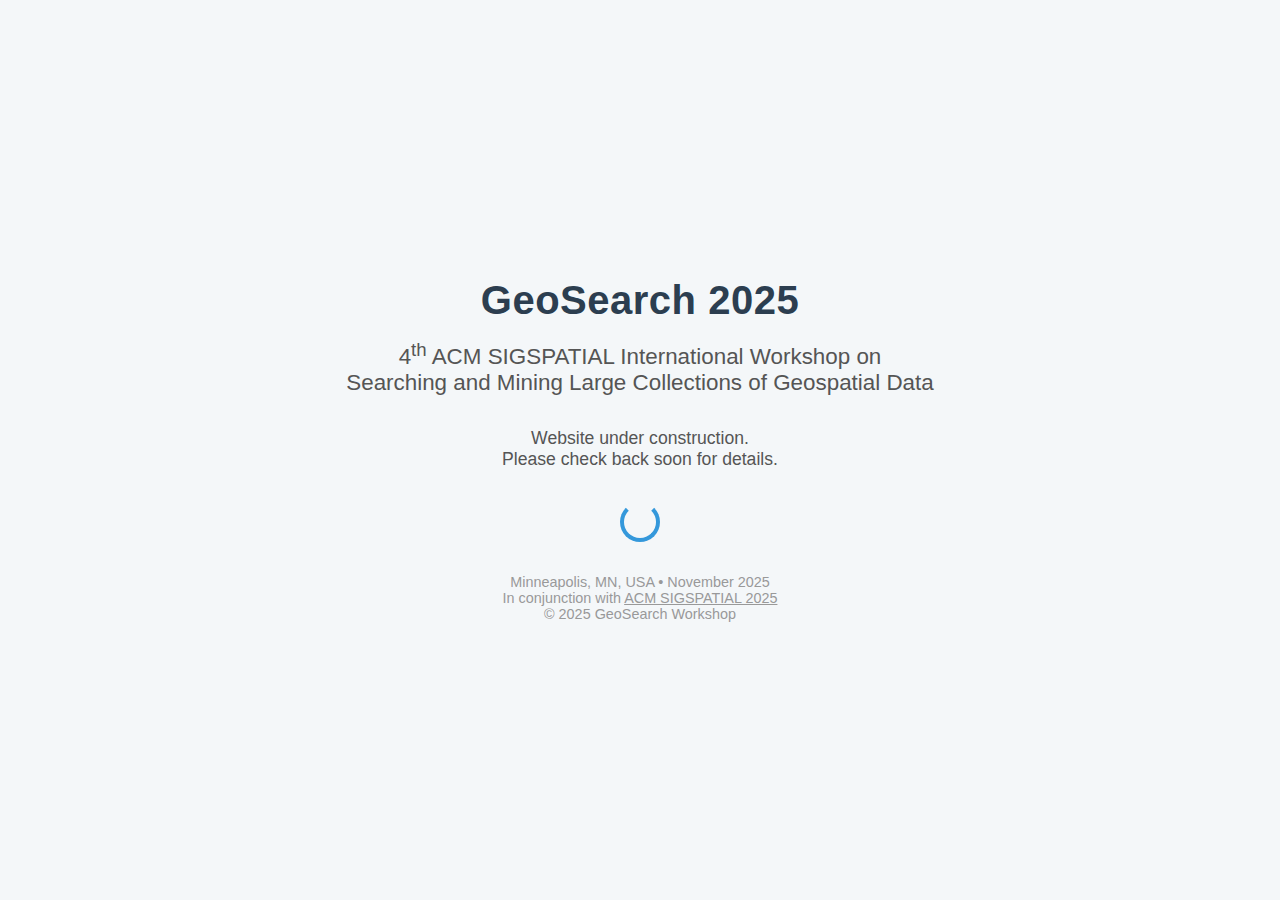
<file: landing.html>
<!DOCTYPE html>
<html lang="en">
<head>
  <meta charset="UTF-8" />
  <meta name="viewport" content="width=device-width, initial-scale=1.0" />
  <title>GeoSearch 2025 | Coming Soon</title>
  <style>
    :root {
      --primary: #2c3e50;
      --accent: #3498db;
      --background: #f4f7f9;
      --text: #333;
    }

    * {
      margin: 0;
      padding: 0;
      box-sizing: border-box;
    }

    body, html {
      height: 100%;
      font-family: 'Segoe UI', Roboto, sans-serif;
      background: var(--background);
      color: var(--text);
      display: flex;
      align-items: center;
      justify-content: center;
    }

    .container {
      text-align: center;
      padding: 2rem;
      max-width: 700px;
    }

    h1 {
      font-size: 2.5rem;
      color: var(--primary);
      margin-bottom: 1rem;
      letter-spacing: 0.5px;
    }

    h2 {
      font-size: 1.4rem;
      font-weight: normal;
      color: #555;
      margin-bottom: 2rem;
    }

    p {
      font-size: 1.1rem;
      color: #555;
    }

    .spinner {
      margin: 2rem auto;
      width: 40px;
      height: 40px;
      border: 4px solid var(--accent);
      border-top: 4px solid transparent;
      border-radius: 50%;
      animation: spin 1s linear infinite;
    }

    @keyframes spin {
      to {
        transform: rotate(360deg);
      }
    }

    footer {
      margin-top: 2rem;
      font-size: 0.9rem;
      color: #999;
    }
  </style>
</head>
<body>
  <div class="container">
    <h1>GeoSearch 2025</h1>
    <h2>4<sup>th</sup> ACM SIGSPATIAL International Workshop on<br>Searching and Mining Large Collections of Geospatial Data</h2>
    <p>Website under construction.<br>Please check back soon for details.</p>
    <div class="spinner"></div>
    <footer>
      Minneapolis, MN, USA &bull; November 2025<br>
      In conjunction with <a href="https://sigspatial2025.sigspatial.org/" style="color: #999;" target="_blank" rel="noopener noreferrer">ACM SIGSPATIAL 2025</a><br>
      &copy; 2025 GeoSearch Workshop
    </footer>
  </div>
</body>
</html>
</file>
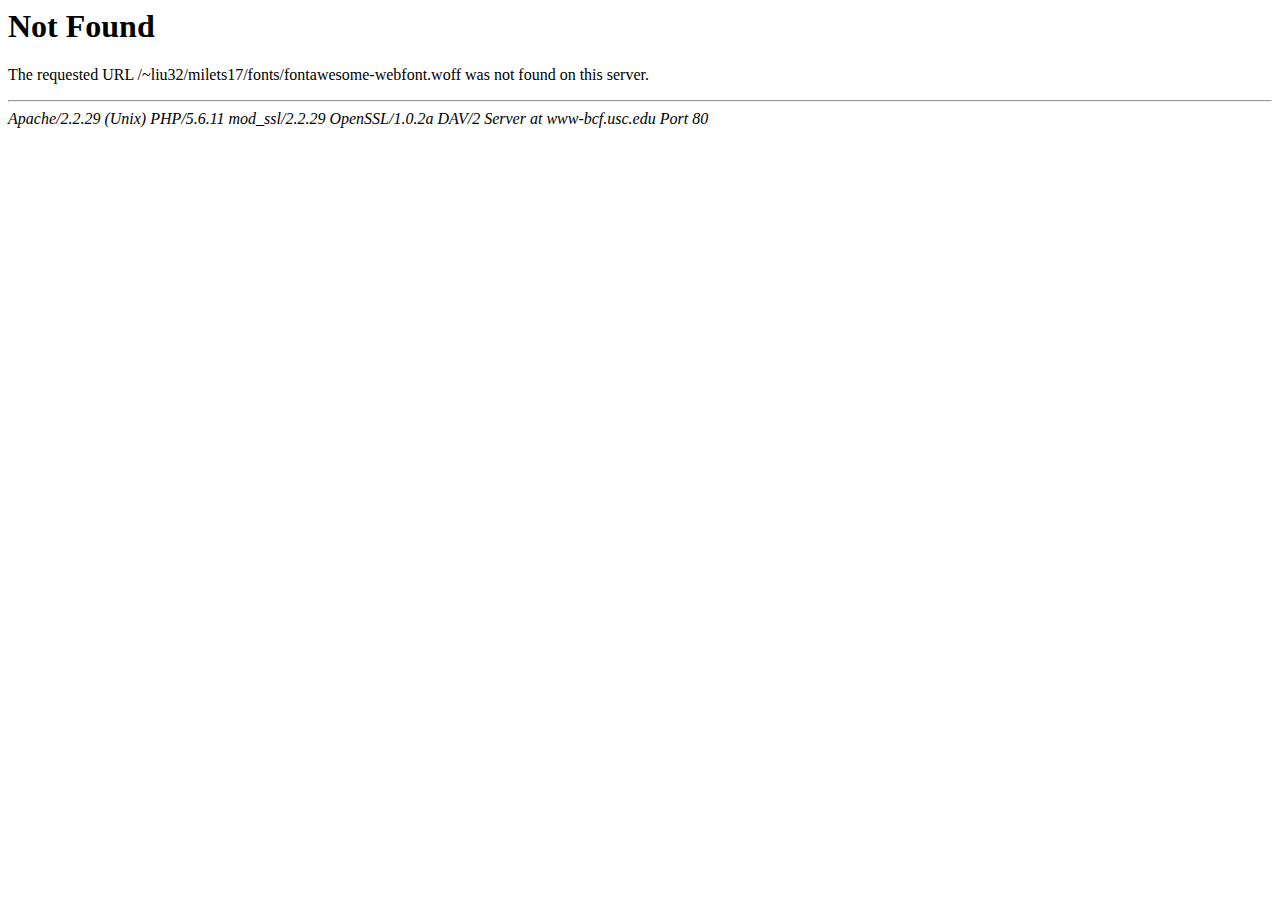
<file: fonts/fontawesome-webfont78ce-2.html>
<!DOCTYPE HTML PUBLIC "-//IETF//DTD HTML 2.0//EN">
<html><head>
<title>404 Not Found</title>
</head><body>
<h1>Not Found</h1>
<p>The requested URL /~liu32/milets17/fonts/fontawesome-webfont.woff was not found on this server.</p>
<hr>
<address>Apache/2.2.29 (Unix) PHP/5.6.11 mod_ssl/2.2.29 OpenSSL/1.0.2a DAV/2 Server at www-bcf.usc.edu Port 80</address>
</body></html>
</file>
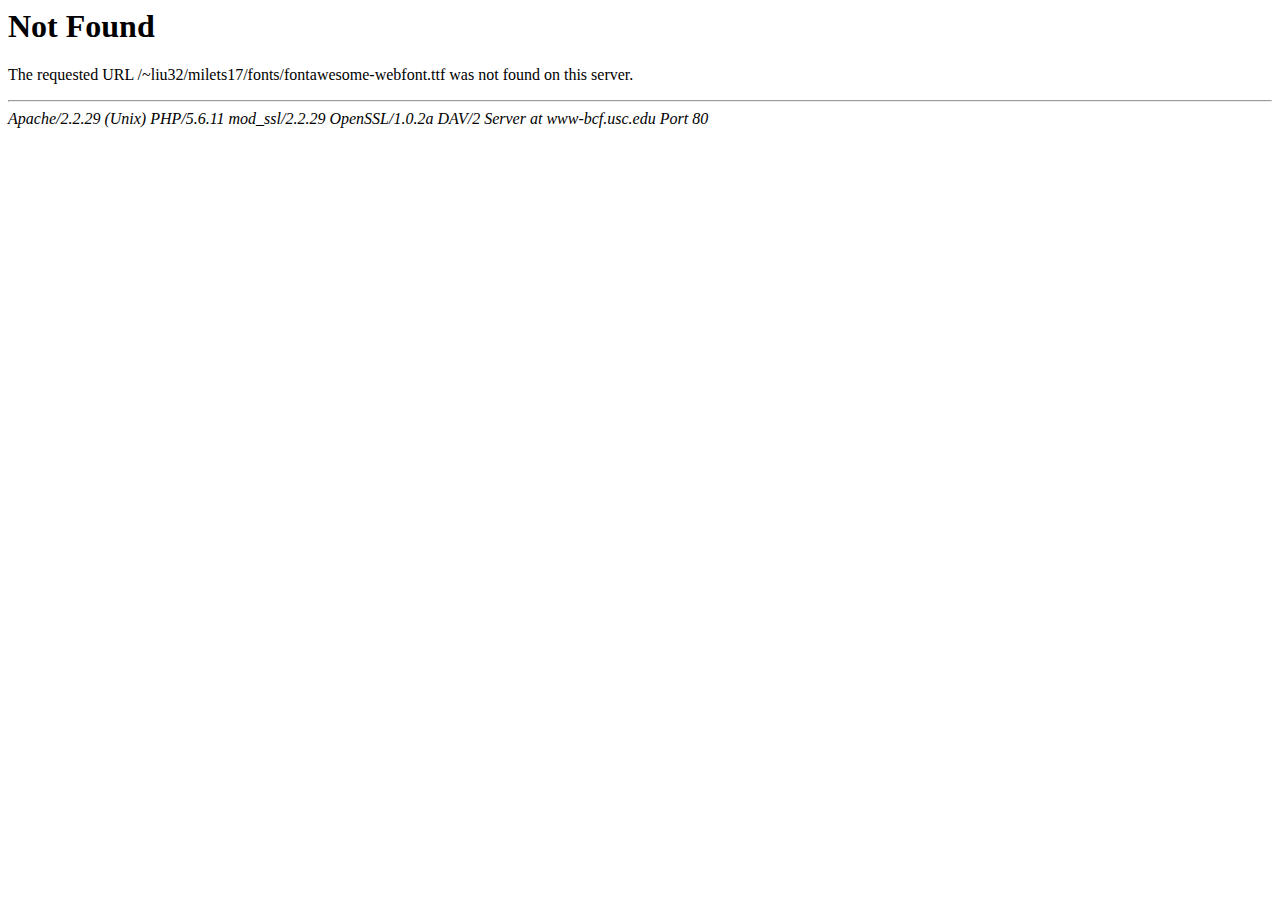
<file: fonts/fontawesome-webfont78ce-3.html>
<!DOCTYPE HTML PUBLIC "-//IETF//DTD HTML 2.0//EN">
<html><head>
<title>404 Not Found</title>
</head><body>
<h1>Not Found</h1>
<p>The requested URL /~liu32/milets17/fonts/fontawesome-webfont.ttf was not found on this server.</p>
<hr>
<address>Apache/2.2.29 (Unix) PHP/5.6.11 mod_ssl/2.2.29 OpenSSL/1.0.2a DAV/2 Server at www-bcf.usc.edu Port 80</address>
</body></html>
</file>
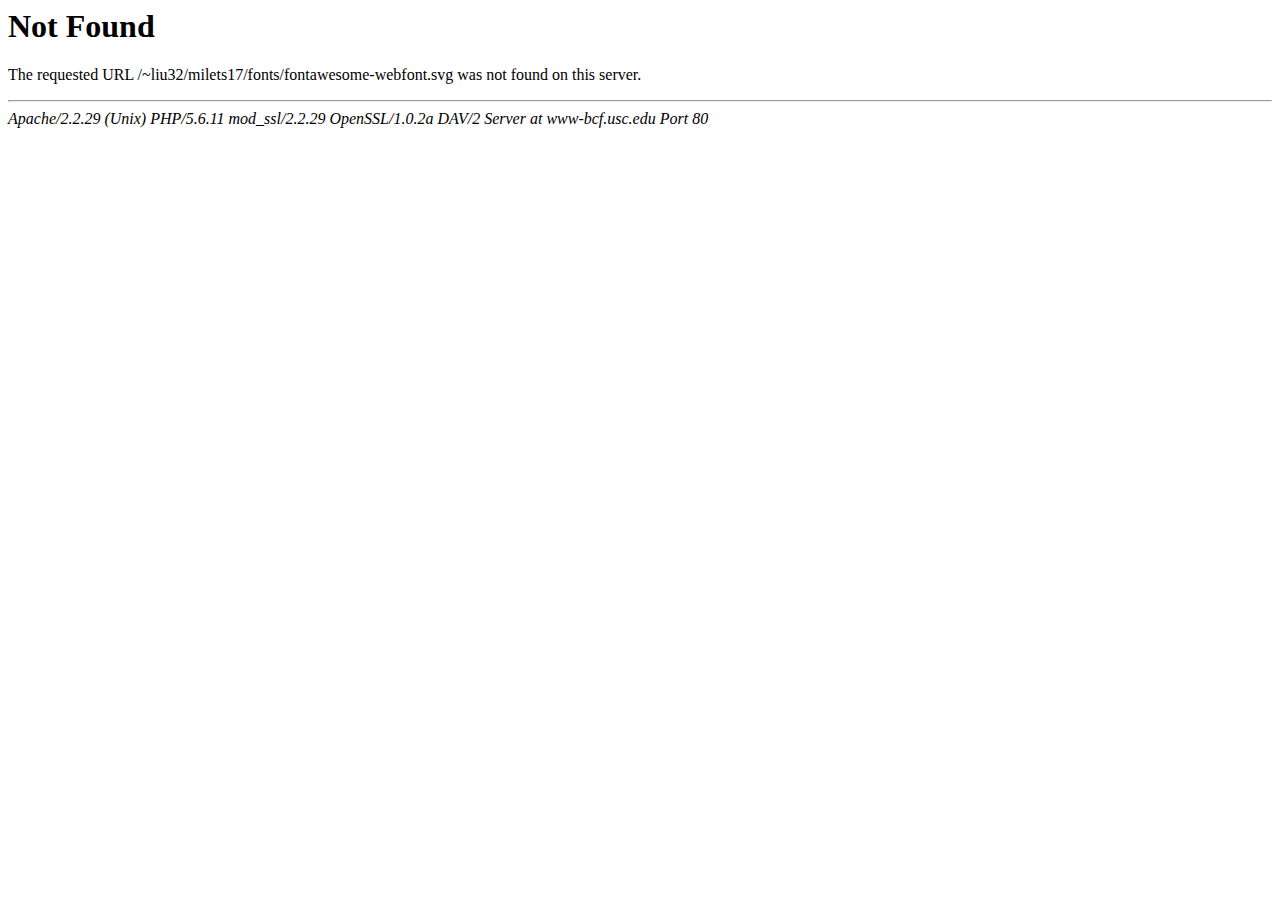
<file: fonts/fontawesome-webfont78ce-4.html>
<!DOCTYPE HTML PUBLIC "-//IETF//DTD HTML 2.0//EN">
<html><head>
<title>404 Not Found</title>
</head><body>
<h1>Not Found</h1>
<p>The requested URL /~liu32/milets17/fonts/fontawesome-webfont.svg was not found on this server.</p>
<hr>
<address>Apache/2.2.29 (Unix) PHP/5.6.11 mod_ssl/2.2.29 OpenSSL/1.0.2a DAV/2 Server at www-bcf.usc.edu Port 80</address>
</body></html>
</file>
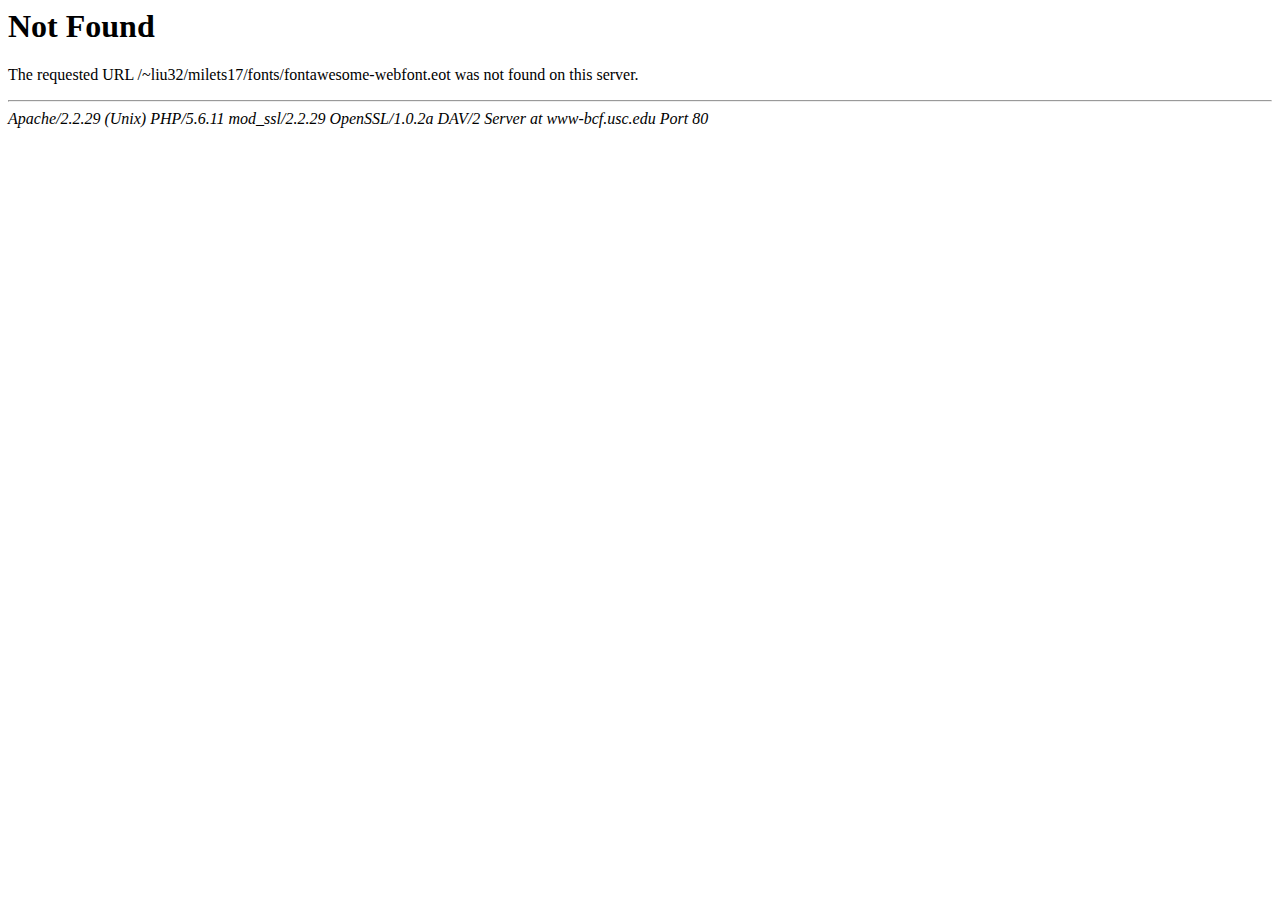
<file: fonts/fontawesome-webfont78ce.html>
<!DOCTYPE HTML PUBLIC "-//IETF//DTD HTML 2.0//EN">
<html><head>
<title>404 Not Found</title>
</head><body>
<h1>Not Found</h1>
<p>The requested URL /~liu32/milets17/fonts/fontawesome-webfont.eot was not found on this server.</p>
<hr>
<address>Apache/2.2.29 (Unix) PHP/5.6.11 mod_ssl/2.2.29 OpenSSL/1.0.2a DAV/2 Server at www-bcf.usc.edu Port 80</address>
</body></html>
</file>
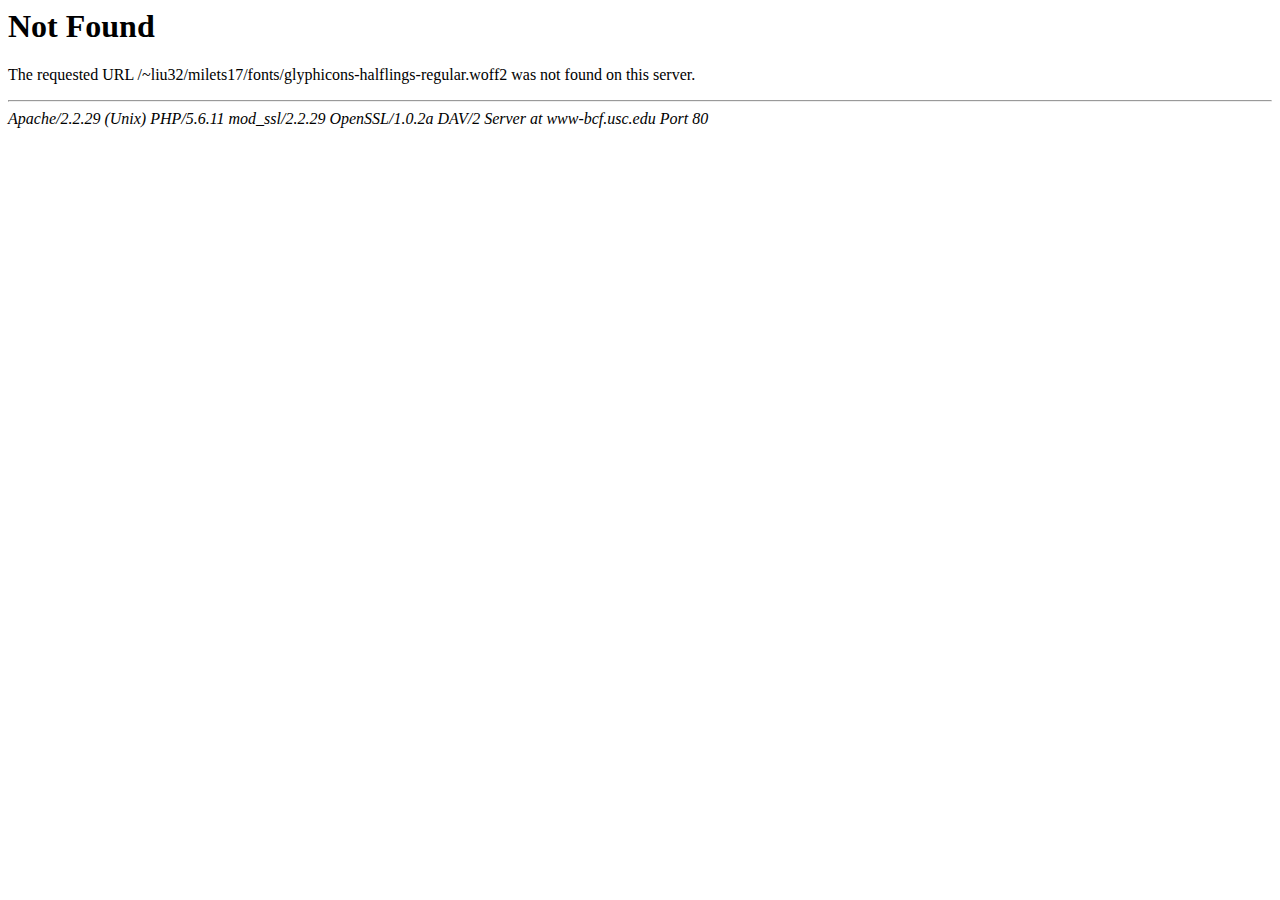
<file: fonts/glyphicons-halflings-regular-2.html>
<!DOCTYPE HTML PUBLIC "-//IETF//DTD HTML 2.0//EN">
<html><head>
<title>404 Not Found</title>
</head><body>
<h1>Not Found</h1>
<p>The requested URL /~liu32/milets17/fonts/glyphicons-halflings-regular.woff2 was not found on this server.</p>
<hr>
<address>Apache/2.2.29 (Unix) PHP/5.6.11 mod_ssl/2.2.29 OpenSSL/1.0.2a DAV/2 Server at www-bcf.usc.edu Port 80</address>
</body></html>
</file>
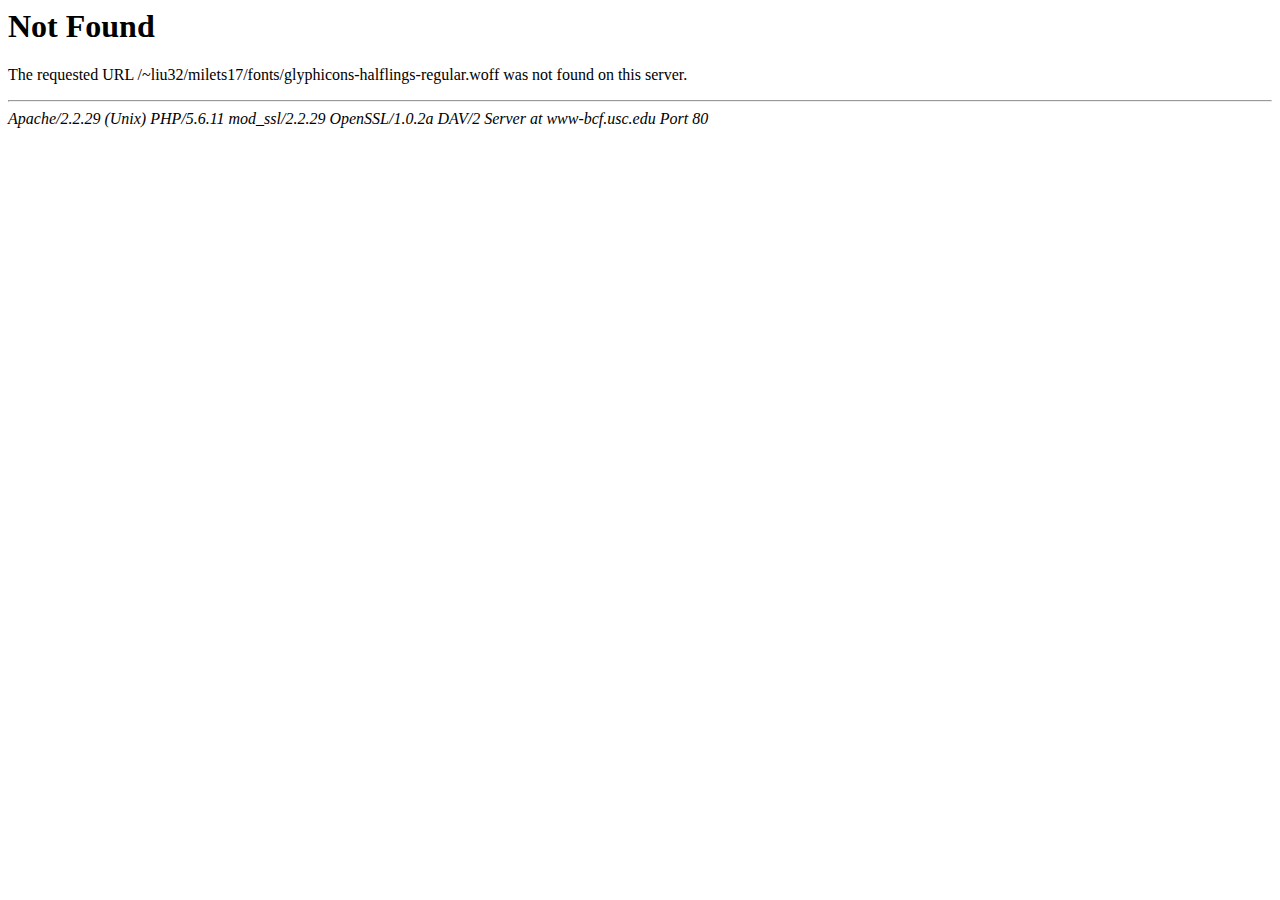
<file: fonts/glyphicons-halflings-regular-3.html>
<!DOCTYPE HTML PUBLIC "-//IETF//DTD HTML 2.0//EN">
<html><head>
<title>404 Not Found</title>
</head><body>
<h1>Not Found</h1>
<p>The requested URL /~liu32/milets17/fonts/glyphicons-halflings-regular.woff was not found on this server.</p>
<hr>
<address>Apache/2.2.29 (Unix) PHP/5.6.11 mod_ssl/2.2.29 OpenSSL/1.0.2a DAV/2 Server at www-bcf.usc.edu Port 80</address>
</body></html>
</file>
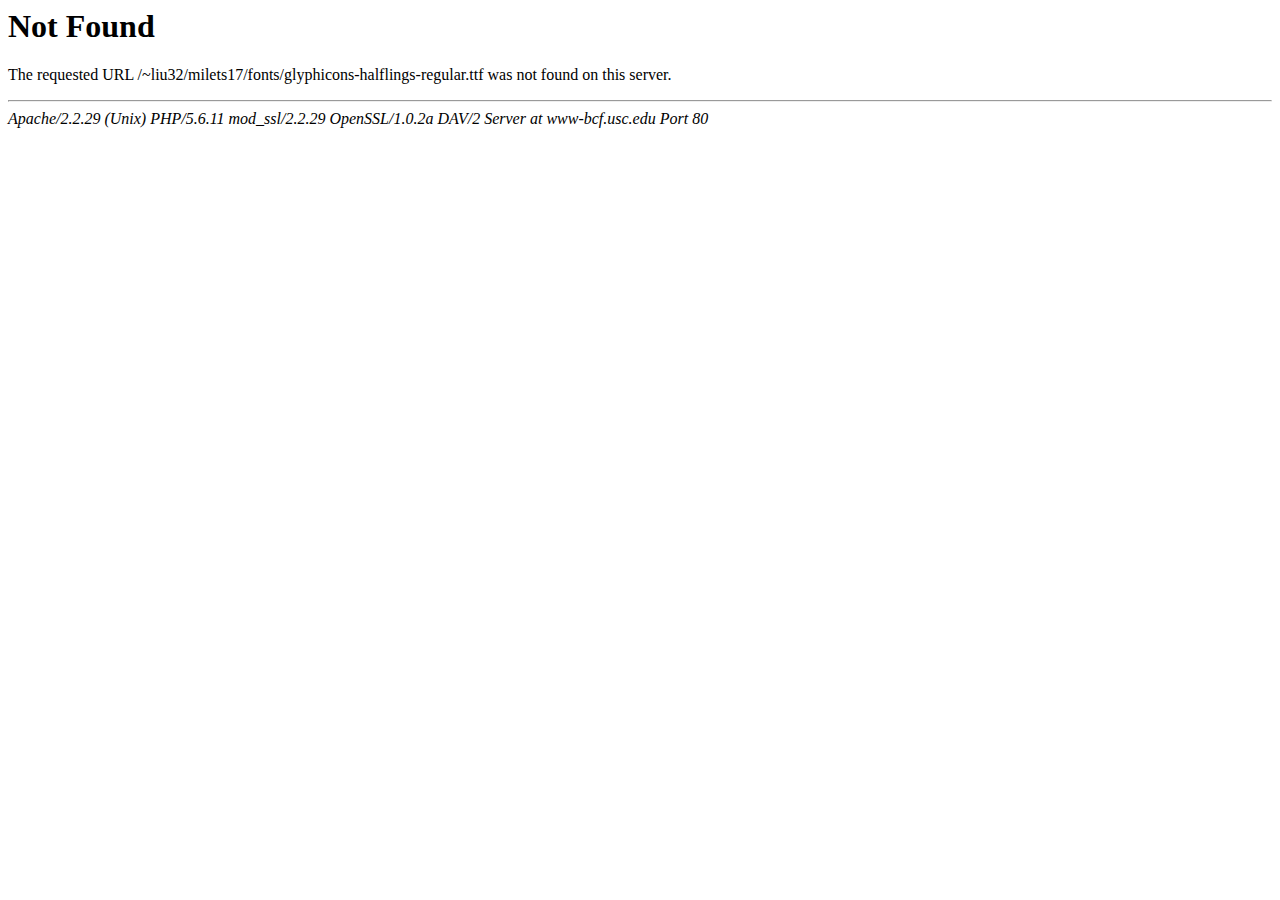
<file: fonts/glyphicons-halflings-regular-4.html>
<!DOCTYPE HTML PUBLIC "-//IETF//DTD HTML 2.0//EN">
<html><head>
<title>404 Not Found</title>
</head><body>
<h1>Not Found</h1>
<p>The requested URL /~liu32/milets17/fonts/glyphicons-halflings-regular.ttf was not found on this server.</p>
<hr>
<address>Apache/2.2.29 (Unix) PHP/5.6.11 mod_ssl/2.2.29 OpenSSL/1.0.2a DAV/2 Server at www-bcf.usc.edu Port 80</address>
</body></html>
</file>
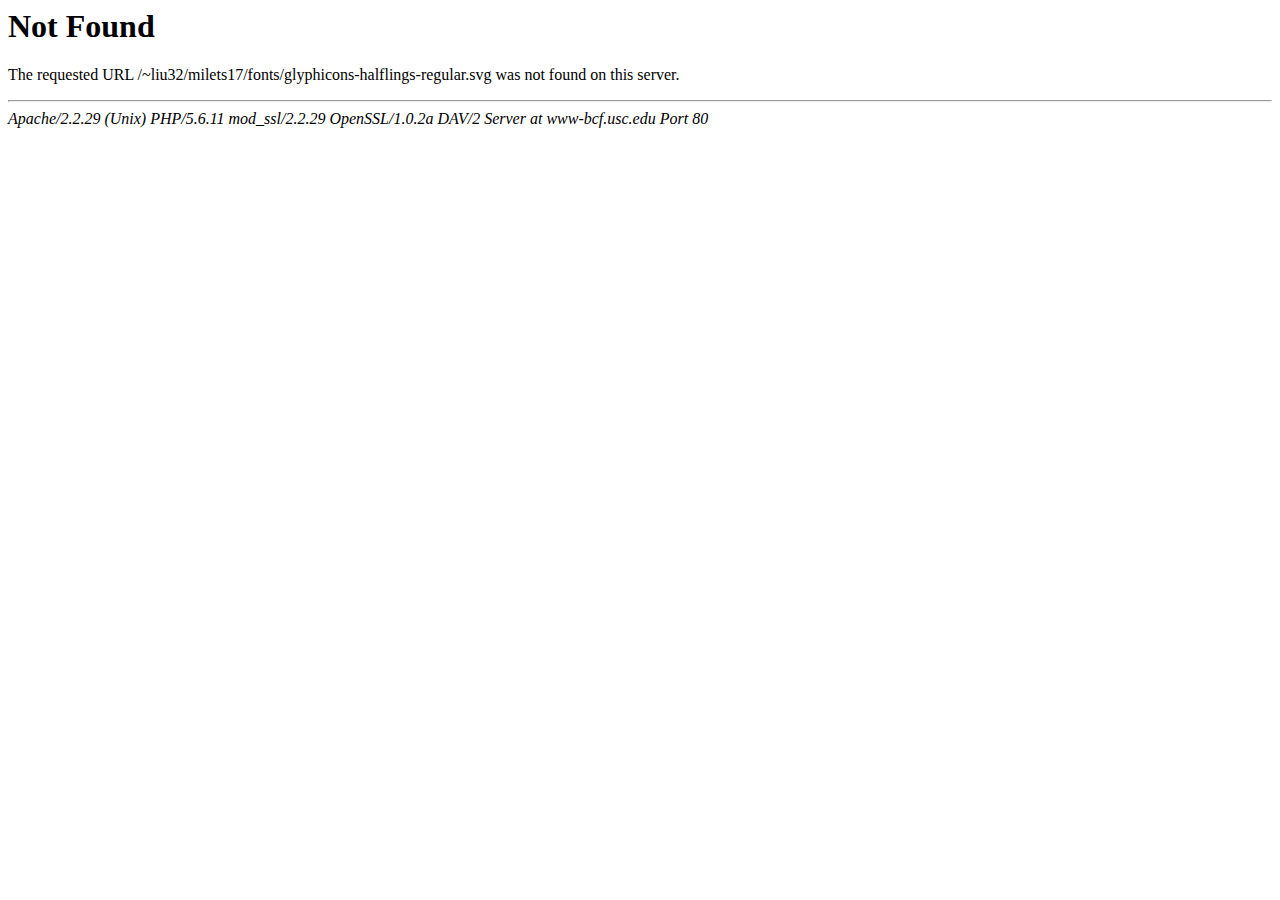
<file: fonts/glyphicons-halflings-regular-5.html>
<!DOCTYPE HTML PUBLIC "-//IETF//DTD HTML 2.0//EN">
<html><head>
<title>404 Not Found</title>
</head><body>
<h1>Not Found</h1>
<p>The requested URL /~liu32/milets17/fonts/glyphicons-halflings-regular.svg was not found on this server.</p>
<hr>
<address>Apache/2.2.29 (Unix) PHP/5.6.11 mod_ssl/2.2.29 OpenSSL/1.0.2a DAV/2 Server at www-bcf.usc.edu Port 80</address>
</body></html>
</file>
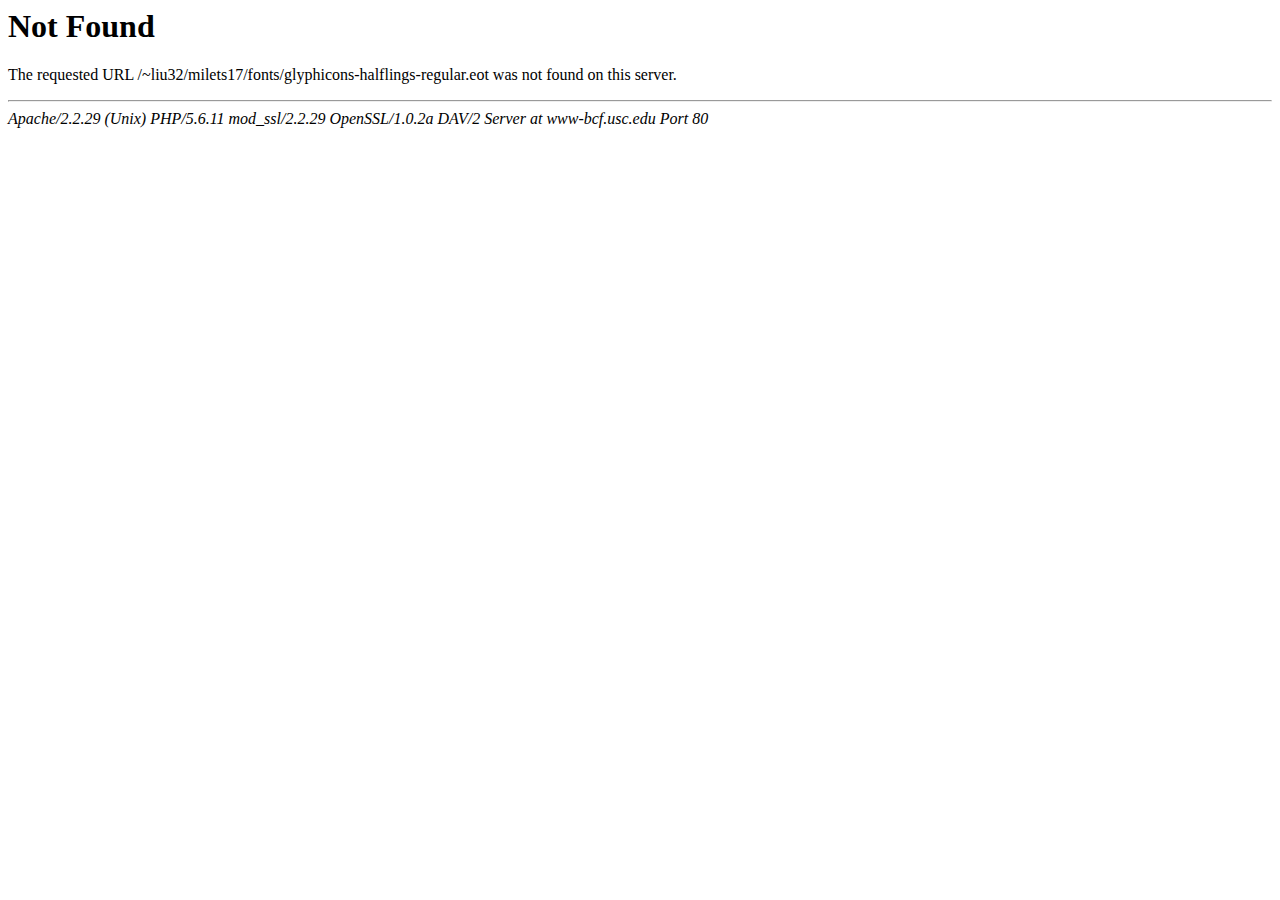
<file: fonts/glyphicons-halflings-regular.html>
<!DOCTYPE HTML PUBLIC "-//IETF//DTD HTML 2.0//EN">
<html><head>
<title>404 Not Found</title>
</head><body>
<h1>Not Found</h1>
<p>The requested URL /~liu32/milets17/fonts/glyphicons-halflings-regular.eot was not found on this server.</p>
<hr>
<address>Apache/2.2.29 (Unix) PHP/5.6.11 mod_ssl/2.2.29 OpenSSL/1.0.2a DAV/2 Server at www-bcf.usc.edu Port 80</address>
</body></html>
</file>
